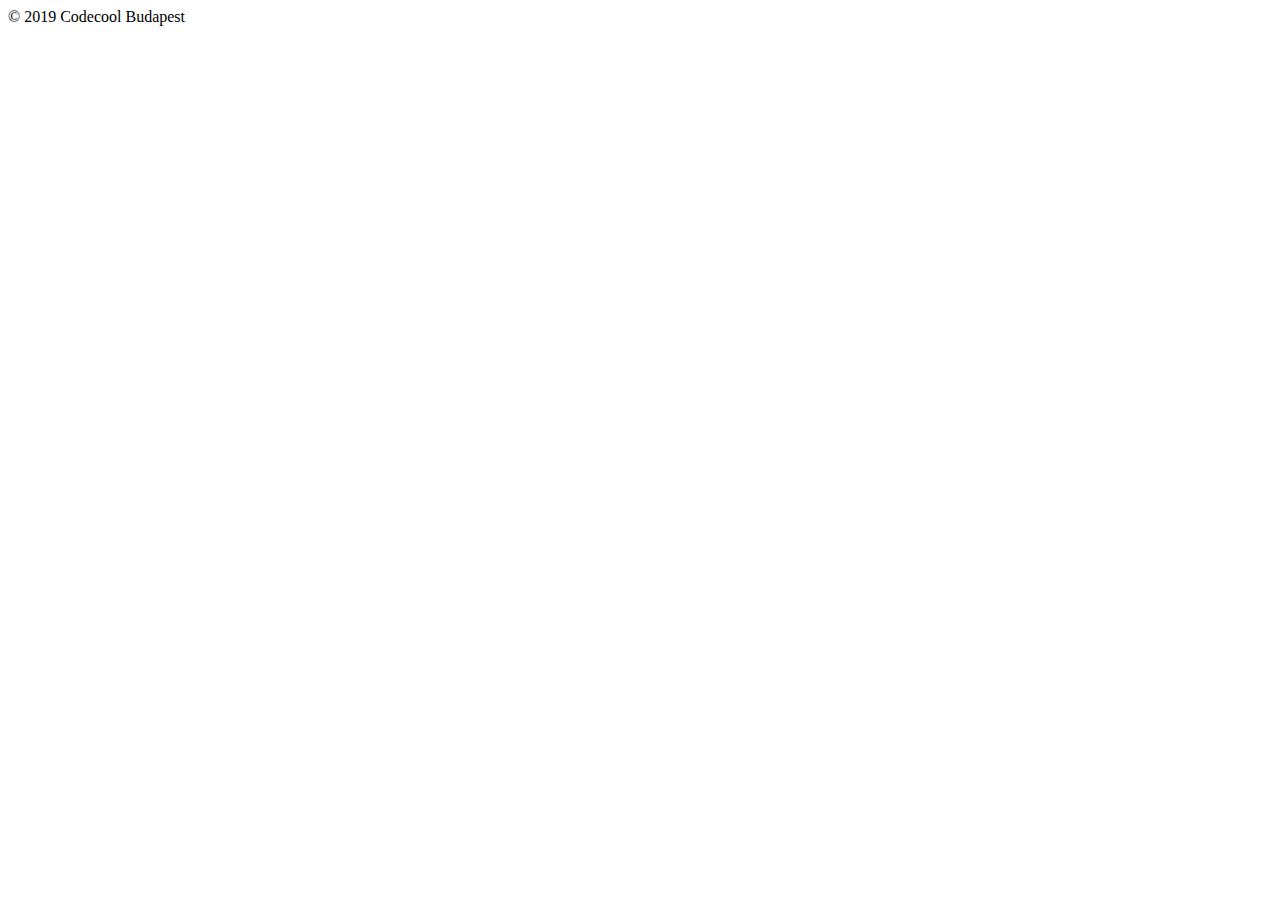
<file: target/codecoolshop/templates/footer.html>
<!doctype html>
<html lang="en" xmlns="http://www.w3.org/1999/xhtml" xmlns:th="http://www.thymeleaf.org">
<body>

<div th:fragment="copy">
    <div class="card footer">
        <div class="card-body">
            &copy; 2019 Codecool Budapest
        </div>
    </div>
</div>

</body>
</html>
</file>
